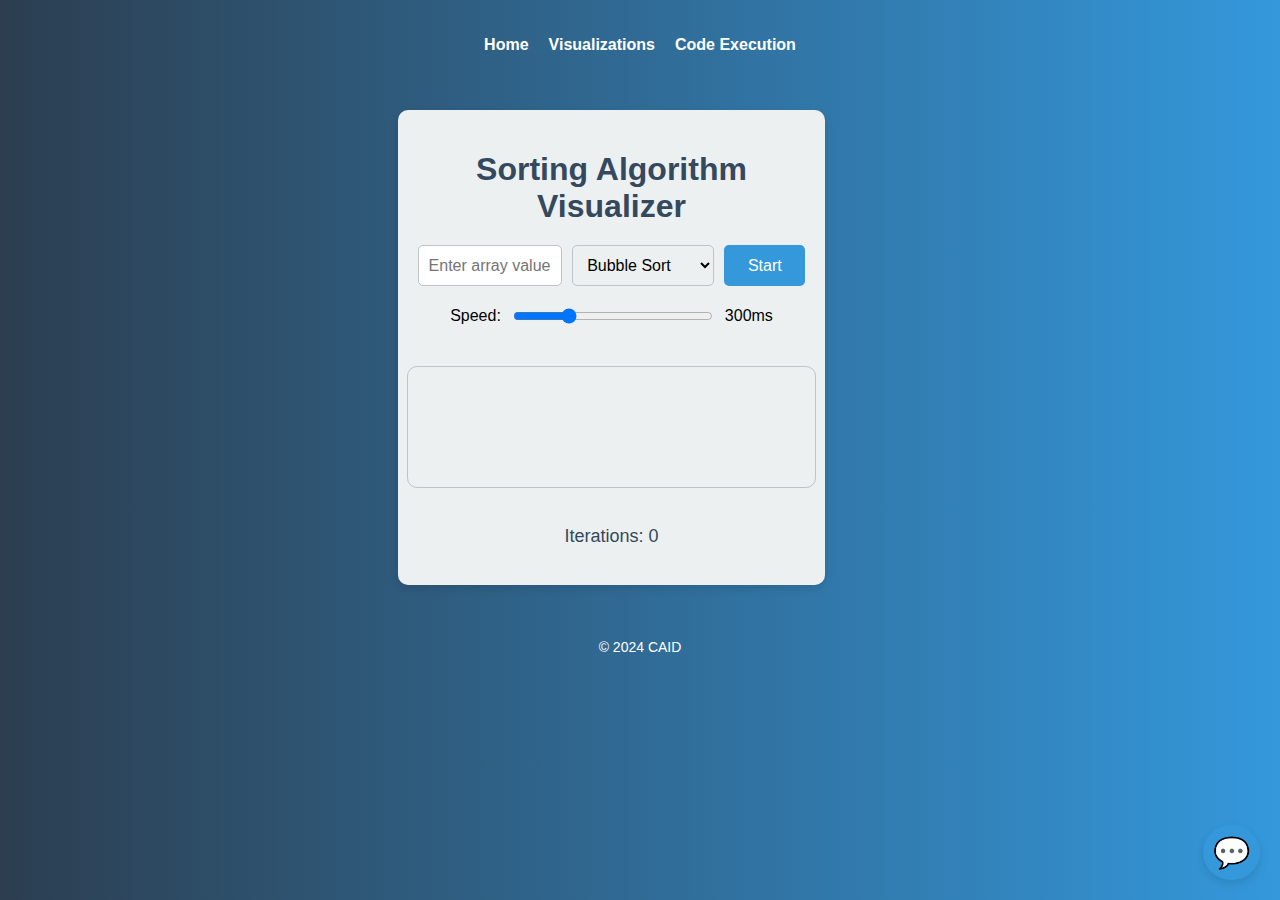
<file: index.html>
<!DOCTYPE html>
<html lang="en">
<head>
    <meta charset="UTF-8">
    <meta name="viewport" content="width=device-width, initial-scale=1.0">
    <title>Sorting Algorithm Visualizer</title>
    <link rel="stylesheet" href="styles.css">
</head>
<body>
    <header>
        <nav>
            <ul>
                <li><a href="index.html">Home</a></li>
                <li><a href="visualizations.html">Visualizations</a></li>
                <li><a href="code_execution.html">Code Execution</a></li>

            </ul>
        </nav>
    </header>
    <main>
        <div class="container">
            <h1>Sorting Algorithm Visualizer</h1>
            <div class="controls">
                <input type="text" id="arrayInput" placeholder="Enter array values (comma-separated)">
                <select id="algorithmSelect">
                    <option value="bubbleSort">Bubble Sort</option>
                    <option value="selectionSort">Selection Sort</option>
                    <option value="insertionSort">Insertion Sort</option>
                    <option value="heapSort">Heap Sort</option>
                    <option value="radixSort">Radix Sort</option>
                    <option value="countingSort">Counting Sort</option>
                    <option value="bucketSort">Bucket Sort</option>
                    <option value="shellSort">Shell Sort</option>
                    <option value="cocktailSort">Cocktail Sort</option>
                    <option value="combSort">Comb Sort</option>
                </select>
                <button id="startButton">Start</button>
            </div>
            <div class="speedControl">
                <label for="speedRange">Speed:</label>
                <input type="range" id="speedRange" min="50" max="1000" value="300">
                <span id="speedValue">300ms</span>
            </div>
            <div id="visualizationContainer"></div>
            <div class="counter">
                <p>Iterations: <span id="iterationCounter">0</span></p>
            </div>
        </div>
        <div id="chat-icon" onclick="toggleChat()">
            💬
        </div>
        <div class="chat-container hidden" id="chat-container">
            <div id="chatbox">
                <div id="chat-log"></div>
                <input type="text" id="chat-input" placeholder="Ask me about sorting algorithms...">
                <button id="send-button">Send</button>
            </div>
        </div>
        <audio id="iterationSound" src="sound.mp3"></audio>
    </main>
    <footer>
        <p>&copy; 2024 CAID</p>
    </footer>
    <script src="scripts.js"></script>
</body>
</html>
</file>
<file: styles.css>
/* styles.css */

/* General styling */
body {
    font-family: 'Helvetica Neue', sans-serif;
    display: flex;
    flex-direction: column;
    align-items: center;
    margin: 0;
    padding: 0;
    height: 100vh;
    background: linear-gradient(to right, #2c3e50, #3498db);
    overflow: auto;
}

.container {
    text-align: center;
    width: 80%;
    max-width: 1200px;
    padding: 20px;
    background-color: #ecf0f1;
    border-radius: 10px;
    box-shadow: 0 4px 8px rgba(0, 0, 0, 0.1);
    display: flex;
    flex-direction: column;
    align-items: center;
    margin: 20px 0;
}

h1 {
    color: #34495e;
    margin-bottom: 20px;
}

.controls, .speedControl {
    margin-bottom: 20px;
    display: flex;
    justify-content: center;
    gap: 10px;
    width: 100%;
    max-width: 800px;
}

#arrayInput, #algorithmSelect, #startButton {
    padding: 10px;
    font-size: 16px;
    border-radius: 5px;
    border: 1px solid #bdc3c7;
}

#arrayInput {
    width: 50%;
    flex: 2;
}

#algorithmSelect {
    flex: 1;
    background-color: #ecf0f1;
}

#startButton {
    flex: 1;
    background-color: #3498db;
    color: white;
    border: none;
    cursor: pointer;
    transition: background-color 0.3s ease;
}

#startButton:hover {
    background-color: #2980b9;
}

#visualizationContainer {
    position: relative;
    display: flex;
    justify-content: center;
    align-items: center;
    width: 100%;
    height: 100px;
    padding: 10px;
    background-color: #ecf0f1;
    border: 1px solid #bdc3c7;
    border-radius: 10px;
    overflow: hidden;
}

.cell {
    display: flex;
    justify-content: center;
    align-items: center;
    width: 50px;
    height: 50px;
    margin: 0 5px;
    background-color: #3498db;
    color: white;
    font-size: 18px;
    border-radius: 5px;
    transition: transform 0.3s ease;
}

.cell.highlight {
    background-color: #e74c3c;
}

.cell.swapping {
    background-color: #f1c40f;
}

.arrow {
    position: absolute;
    bottom: 70px;
    width: 0; 
    height: 0; 
    border-left: 10px solid transparent;
    border-right: 10px solid transparent;
    border-top: 15px solid #e74c3c;
    transition: left 0.3s ease;
}

.speedControl {
    align-items: center;
}

#speedRange {
    width: 200px;
}

.counter {
    margin-top: 20px;
    font-size: 18px;
    color: #34495e;
}

/* Header and Navigation styling */
header {
    width: 100%;
    display: flex;
    justify-content: center;
    background: none;
    padding: 20px 0;
}

nav ul {
    list-style: none;
    display: flex;
    gap: 20px;
    padding: 0;
}

nav ul li {
    font-weight: bold;
}

nav ul li a {
    text-decoration: none;
    color: white;
    transition: border-bottom 0.3s ease;
}

nav ul li a:hover,
nav ul li a.active {
    border-bottom: 2px solid white;
}

/* Footer styling */
footer {
    width: 100%;
    text-align: center;
    padding: 20px 0;
    background: none;
    color: white;
    font-size: 14px;
}

/* Chat styling */
.chat-container {
    width: 80%;
    max-width: 400px;
    background-color: #fff;
    border: 1px solid #ddd;
    border-radius: 5px;
    box-shadow: 0 4px 8px rgba(0, 0, 0, 0.1);
    display: flex;
    flex-direction: column;
    align-items: center;
    margin-top: 20px;
    padding: 10px;
}

#chatbox {
    width: 100%;
    display: flex;
    flex-direction: column;
    align-items: center;
}

#chat-log {
    width: 100%;
    height: 200px;
    overflow-y: scroll;
    border: 1px solid #ddd;
    border-radius: 5px;
    padding: 10px;
    margin-bottom: 10px;
    background-color: #f9f9f9;
}

.chat-message {
    margin: 5px 0;
    padding: 5px 10px;
    border-radius: 5px;
}

.user-message {
    background-color: #3498db;
    color: white;
    align-self: flex-end;
}

.bot-message {
    background-color: #ecf0f1;
    color: black;
    align-self: flex-start;
}

#chat-input {
    width: calc(100% - 80px);
    padding: 10px;
    margin-right: 10px;
    border: 1px solid #ddd;
    border-radius: 5px;
}

#send-button {
    padding: 10px 20px;
    background-color: #3498db;
    color: white;
    border: none;
    border-radius: 5px;
    cursor: pointer;
    transition: background-color 0.3s ease;
}

#send-button:hover {
    background-color: #2980b9;
}

/* Chat Icon */
#chat-icon {
    position: fixed;
    bottom: 20px;
    right: 20px;
    background-color: #3498db;
    color: white;
    font-size: 30px;
    padding: 10px;
    border-radius: 50%;
    cursor: pointer;
    box-shadow: 0 4px 8px rgba(0, 0, 0, 0.1);
}

.chat-container.hidden {
    display: none;
}

.chat-container {
    position: fixed;
    bottom: 20px;
    right: 20px;
    width: 300px;
    max-width: 90%;
    background-color: #fff;
    border: 1px solid #ddd;
    border-radius: 10px;
    box-shadow: 0 4px 8px rgba(0, 0, 0, 0.1);
    display: flex;
    flex-direction: column;
    align-items: center;
    padding: 10px;
}

#chatbox {
    width: 100%;
    display: flex;
    flex-direction: column;
    align-items: center;
}

#chat-log {
    width: 100%;
    height: 200px;
    overflow-y: scroll;
    border: 1px solid #ddd;
    border-radius: 5px;
    padding: 10px;
    margin-bottom: 10px;
    background-color: #f9f9f9;
}

.chat-message {
    margin: 5px 0;
    padding: 5px 10px;
    border-radius: 5px;
}

.user-message {
    background-color: #3498db;
    color: white;
    align-self: flex-end;
}

.bot-message {
    background-color: #ecf0f1;
    color: black;
    align-self: flex-start;
}

#chat-input {
    width: calc(100% - 80px);
    padding: 10px;
    margin-right: 10px;
    border: 1px solid #ddd;
    border-radius: 5px;
}

#send-button {
    padding: 10px 20px;
    background-color: #3498db;
    color: white;
    border: none;
    border-radius: 5px;
    cursor: pointer;
    transition: background-color 0.3s ease;
}

#send-button:hover {
    background-color: #2980b9;
}
/* styles.css */

/* General styling */
body {
    font-family: 'Helvetica Neue', sans-serif;
    display: flex;
    flex-direction: column;
    align-items: center;
    margin: 0;
    padding: 0;
    height: 100vh;
    background: linear-gradient(to right, #2c3e50, #3498db);
    overflow: auto;
}

.container {
    text-align: center;
    width: 80%;
    max-width: 1200px;
    padding: 20px;
    background-color: #ecf0f1;
    border-radius: 10px;
    box-shadow: 0 4px 8px rgba(0, 0, 0, 0.1);
    display: flex;
    flex-direction: column;
    align-items: center;
    margin: 20px 0;
}

h1 {
    color: #34495e;
    margin-bottom: 20px;
}

button {
    padding: 10px 20px;
    background-color: #3498db;
    color: white;
    border: none;
    border-radius: 5px;
    cursor: pointer;
    transition: background-color 0.3s ease;
}

button:hover {
    background-color: #2980b9;
}

pre {
    text-align: left;
    width: 100%;
    max-width: 800px;
    background-color: #ecf0f1;
    padding: 20px;
    border-radius: 10px;
    overflow: auto;
    margin-top: 20px;
}

#visualizationContainer {
    display: flex;
    flex-wrap: wrap;
    justify-content: center;
    margin-top: 20px;
}

.cell {
    width: 50px;
    height: 50px;
    margin: 5px;
    background-color: #3498db;
    color: white;
    display: flex;
    justify-content: center;
    align-items: center;
    border-radius: 5px;
    font-size: 18px;
}

/* Header and Navigation styling */
header {
    width: 100%;
    display: flex;
    justify-content: center;
    background: none;
    padding: 20px 0;
}

nav ul {
    list-style: none;
    display: flex;
    gap: 20px;
    padding: 0;
}

nav ul li {
    font-weight: bold;
}

nav ul li a {
    text-decoration: none;
    color: white;
    transition: border-bottom 0.3s ease;
}

nav ul li a:hover,
nav ul li a.active {
    border-bottom: 2px solid white;
}

/* Footer styling */
footer {
    width: 100%;
    text-align: center;
    padding: 20px 0;
    background: none;
    color: white;
    font-size: 14px;
}
</file>
